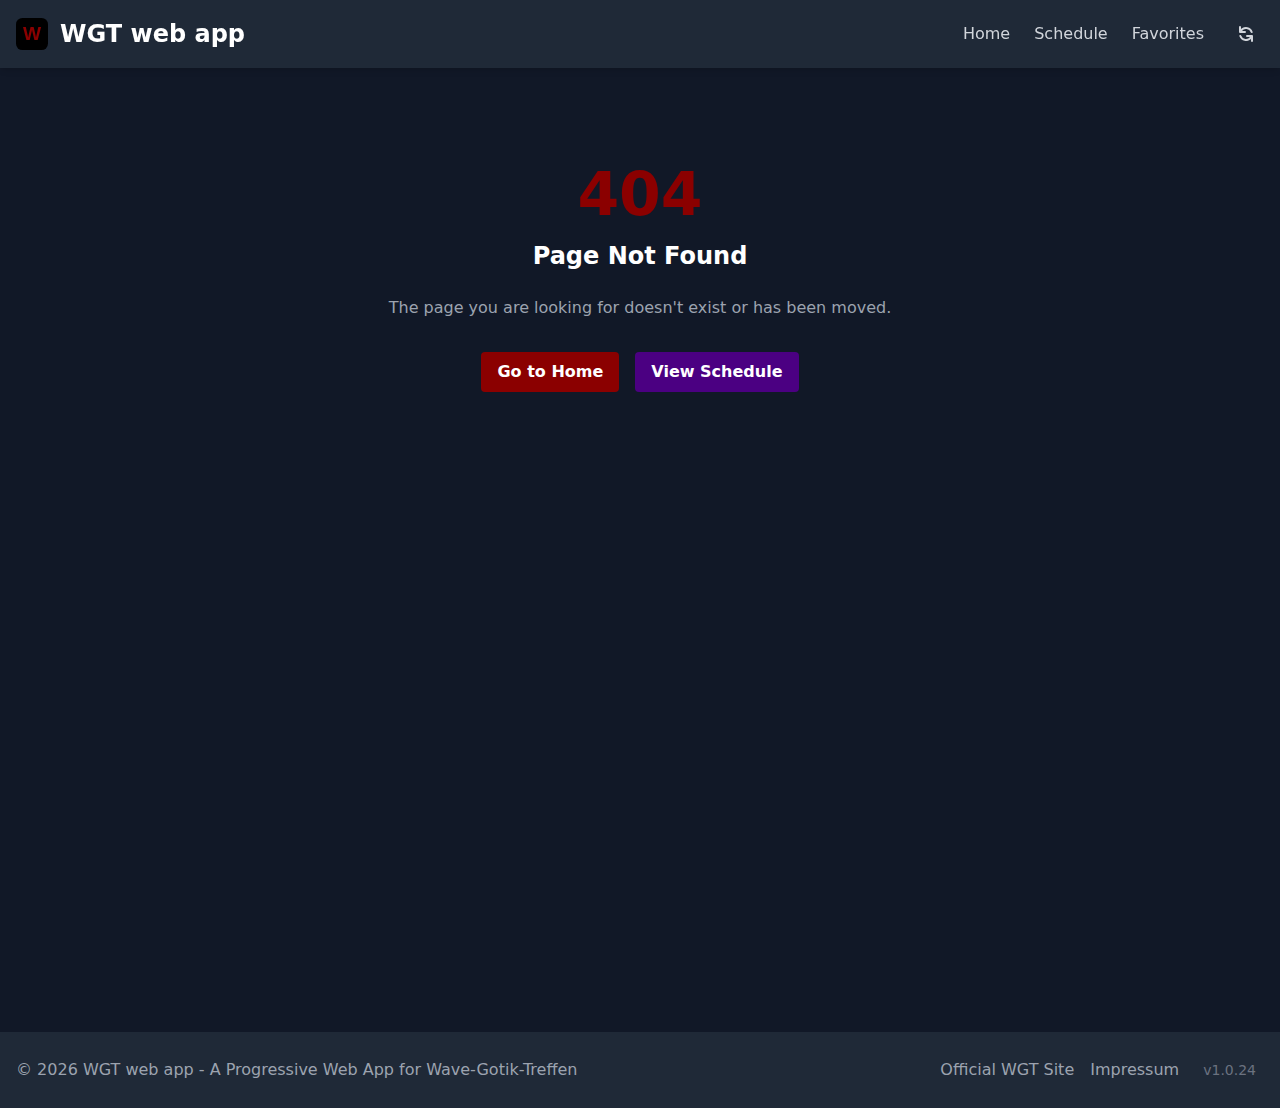
<file: index.html>
<!DOCTYPE html>
<html lang="en" style="background-color: #111827;">
<head>
  <meta charset="UTF-8" />
  <meta name="viewport" content="width=device-width, initial-scale=1.0" />
  <meta name="description" content="Wave-Gotik-Treffen Festival Guide - Your personal festival schedule maker" />
  <link rel="icon" type="image/svg+xml" href="/assets/favicon-B_x_NwUV.svg" />
  <meta name="theme-color" content="#000000" />
  <title>WGT web app</title>
  
  <!-- Inline critical CSS for skeleton loading -->
  <style>
    body { margin: 0; font-family: system-ui, -apple-system, BlinkMacSystemFont, 'Segoe UI', Roboto, Oxygen, Ubuntu, Cantarell, 'Open Sans', 'Helvetica Neue', sans-serif; }
    .skeleton-app { min-height: 100vh; display: flex; flex-direction: column; background-color: #111827; color: white; }
    .skeleton-header { background-color: #1f2937; box-shadow: 0 4px 6px -1px rgba(0, 0, 0, 0.1); position: sticky; top: 0; z-index: 50; }
    .skeleton-container { max-width: 1200px; margin: 0 auto; padding: 0 1rem; }
    .skeleton-header-content { padding: 1rem 0; display: flex; flex-direction: column; }
    .skeleton-brand { display: flex; align-items: center; margin-bottom: 1rem; }
    .skeleton-logo { width: 2rem; height: 2rem; background-color: #374151; border-radius: 0.25rem; margin-right: 0.75rem; display: none; }
    .skeleton-title { height: 2rem; background-color: #374151; border-radius: 0.25rem; width: 8rem; }
    .skeleton-nav { display: flex; align-items: center; gap: 1.5rem; }
    .skeleton-nav-list { display: flex; gap: 1.5rem; list-style: none; margin: 0; padding: 0; }
    .skeleton-nav-item { height: 1.25rem; background-color: #374151; border-radius: 0.25rem; }
    .skeleton-nav-item:nth-child(1) { width: 3rem; }
    .skeleton-nav-item:nth-child(2) { width: 4rem; }
    .skeleton-nav-item:nth-child(3) { width: 4rem; }
    .skeleton-update-btn { width: 2.25rem; height: 2.25rem; background-color: #374151; border-radius: 0.375rem; }
    .skeleton-main { flex-grow: 1; padding: 2rem 0; }
    .skeleton-content { animation: pulse 2s cubic-bezier(0.4, 0, 0.6, 1) infinite; }
    .skeleton-card { background-color: #1f2937; padding: 1rem; border-radius: 0.5rem; margin-bottom: 0.5rem; }
    .skeleton-card-header { display: flex; justify-content: space-between; align-items: flex-start; }
    .skeleton-card-content { flex: 1; }
    .skeleton-band-name { height: 1.5rem; background-color: #374151; border-radius: 0.25rem; width: 75%; margin-bottom: 0.5rem; }
    .skeleton-genre { height: 1rem; background-color: #374151; border-radius: 0.25rem; width: 50%; margin-bottom: 0.75rem; }
    .skeleton-favorite { height: 1.5rem; width: 1.5rem; background-color: #374151; border-radius: 0.25rem; }
    .skeleton-details { margin-top: 0.75rem; }
    .skeleton-detail-row { display: flex; align-items: center; margin-bottom: 0.5rem; }
    .skeleton-detail-label { width: 5rem; height: 1rem; background-color: #374151; border-radius: 0.25rem; margin-right: 1rem; }
    .skeleton-detail-value { height: 1rem; background-color: #374151; border-radius: 0.25rem; }
    .skeleton-detail-value:nth-child(2) { width: 6rem; }
    .skeleton-detail-value:nth-child(3) { width: 8rem; }
    .skeleton-detail-value:nth-child(4) { width: 10rem; }
    .skeleton-address { margin-left: 5rem; height: 0.75rem; background-color: #374151; border-radius: 0.25rem; width: 14rem; }
    .skeleton-footer { background-color: #1f2937; color: #9ca3af; padding: 1.5rem 0; margin-top: auto; text-align: center; }
    .skeleton-footer-text { height: 1rem; background-color: #374151; border-radius: 0.25rem; margin: 0 auto 0.5rem; }
    .skeleton-footer-text:first-child { width: 16rem; }
    .skeleton-footer-text:last-child { width: 12rem; }
    .skeleton-loading-msg { text-align: center; margin-top: 2rem; }
    .skeleton-loading-text { height: 1rem; background-color: #374151; border-radius: 0.25rem; width: 12rem; margin: 0 auto 0.5rem; }
    @keyframes pulse { 0%, 100% { opacity: 1; } 50% { opacity: 0.5; } }
    @media (min-width: 768px) {
      .skeleton-header-content { flex-direction: row; justify-content: space-between; align-items: center; }
      .skeleton-brand { margin-bottom: 0; }
      .skeleton-logo { display: block; }
      .skeleton-nav { gap: 1.5rem; }
      .skeleton-card { margin-bottom: 1rem; }
    }
  </style>
  
  <!-- Start Single Page Apps for GitHub Pages -->
  <script type="text/javascript">
    // Single Page Apps for GitHub Pages
    // MIT License
    // https://github.com/rafgraph/spa-github-pages
    // This script checks to see if a redirect is present in the query string,
    // converts it back into the correct url and adds it to the
    // browser's history using window.history.replaceState(...),
    // which won't cause the browser to attempt to load the new url.
    // When the single page app is loaded further down in this file,
    // the correct url will be waiting in the browser's history for
    // the single page app to route accordingly.
    (function(l) {
      if (l.search[1] === '/' ) {
        var decoded = l.search.slice(1).split('&').map(function(s) { 
          return s.replace(/~and~/g, '&')
        }).join('?');
        window.history.replaceState(null, null,
            l.pathname.slice(0, -1) + decoded + l.hash
        );
      }
    }(window.location))
  </script>
  <!-- End Single Page Apps for GitHub Pages -->
  <script type="module" crossorigin src="/assets/main-DueK7COG.js"></script>
  <link rel="stylesheet" crossorigin href="/assets/main-DUFsr0ZK.css">
<link rel="manifest" href="/manifest.webmanifest"><script id="vite-plugin-pwa:register-sw" src="/registerSW.js"></script></head>
<body class="bg-gray-900 text-white">
  <div id="app">
    <!-- Prerendered skeleton content shown before JS loads -->
    <div class="skeleton-app">
      <!-- Header skeleton -->
      <header class="skeleton-header">
        <div class="skeleton-container">
          <div class="skeleton-header-content">
            <div class="skeleton-brand">
              <div class="skeleton-logo"></div>
              <div class="skeleton-title"></div>
            </div>
            <div class="skeleton-nav">
              <ul class="skeleton-nav-list">
                <li class="skeleton-nav-item"></li>
                <li class="skeleton-nav-item"></li>
                <li class="skeleton-nav-item"></li>
              </ul>
              <div class="skeleton-update-btn"></div>
            </div>
          </div>
        </div>
      </header>
      
      <!-- Main content skeleton -->
      <main class="skeleton-main">
        <div class="skeleton-container">
          <div class="skeleton-content">
            <!-- Event cards skeleton -->
            <div class="skeleton-card">
              <div class="skeleton-card-header">
                <div class="skeleton-card-content">
                  <div class="skeleton-band-name"></div>
                  <div class="skeleton-genre"></div>
                </div>
                <div class="skeleton-favorite"></div>
              </div>
              <div class="skeleton-details">
                <div class="skeleton-detail-row">
                  <div class="skeleton-detail-label"></div>
                  <div class="skeleton-detail-value"></div>
                </div>
                <div class="skeleton-detail-row">
                  <div class="skeleton-detail-label"></div>
                  <div class="skeleton-detail-value"></div>
                </div>
                <div class="skeleton-detail-row">
                  <div class="skeleton-detail-label"></div>
                  <div class="skeleton-detail-value"></div>
                </div>
                <div class="skeleton-address"></div>
              </div>
            </div>
            
            <div class="skeleton-card">
              <div class="skeleton-card-header">
                <div class="skeleton-card-content">
                  <div class="skeleton-band-name"></div>
                  <div class="skeleton-genre"></div>
                </div>
                <div class="skeleton-favorite"></div>
              </div>
              <div class="skeleton-details">
                <div class="skeleton-detail-row">
                  <div class="skeleton-detail-label"></div>
                  <div class="skeleton-detail-value"></div>
                </div>
                <div class="skeleton-detail-row">
                  <div class="skeleton-detail-label"></div>
                  <div class="skeleton-detail-value"></div>
                </div>
                <div class="skeleton-detail-row">
                  <div class="skeleton-detail-label"></div>
                  <div class="skeleton-detail-value"></div>
                </div>
                <div class="skeleton-address"></div>
              </div>
            </div>
            
            <div class="skeleton-card">
              <div class="skeleton-card-header">
                <div class="skeleton-card-content">
                  <div class="skeleton-band-name"></div>
                  <div class="skeleton-genre"></div>
                </div>
                <div class="skeleton-favorite"></div>
              </div>
              <div class="skeleton-details">
                <div class="skeleton-detail-row">
                  <div class="skeleton-detail-label"></div>
                  <div class="skeleton-detail-value"></div>
                </div>
                <div class="skeleton-detail-row">
                  <div class="skeleton-detail-label"></div>
                  <div class="skeleton-detail-value"></div>
                </div>
                <div class="skeleton-detail-row">
                  <div class="skeleton-detail-label"></div>
                  <div class="skeleton-detail-value"></div>
                </div>
                <div class="skeleton-address"></div>
              </div>
            </div>
            
            <!-- Loading message -->
            <div class="skeleton-loading-msg">
              <div class="skeleton-loading-text"></div>
              <p style="color: #9ca3af;">Loading WGT web app...</p>
            </div>
          </div>
        </div>
      </main>
      
      <!-- Footer skeleton -->
      <footer class="skeleton-footer">
        <div class="skeleton-container">
          <div class="skeleton-footer-text"></div>
          <div class="skeleton-footer-text"></div>
        </div>
      </footer>
    </div>
  </div>
</body>
</html>
</file>
<file: assets/main-DUFsr0ZK.css>
.router-container{position:relative;overflow-x:hidden;overflow-y:visible;width:100%}.current-page{position:relative;left:0;width:100%;min-height:100vh;z-index:2}.prev-page{position:absolute;top:0;left:0;width:100%;min-height:100vh;z-index:1}.forward-navigation.transitioning .prev-page{animation:slideOutToLeft .3s ease-in-out}.forward-navigation.transitioning .current-page{animation:slideInFromRight .3s ease-in-out}.back-navigation.transitioning .prev-page{animation:slideOutToRight .3s ease-in-out}.back-navigation.transitioning .current-page{animation:slideInFromLeft .3s ease-in-out}@keyframes slideInFromRight{0%{transform:translate(120%)}to{transform:translate(0)}}@keyframes slideOutToLeft{0%{transform:translate(0)}to{transform:translate(-100%)}}@keyframes slideInFromLeft{0%{transform:translate(-100%)}to{transform:translate(0)}}@keyframes slideOutToRight{0%{transform:translate(0)}to{transform:translate(100%)}}*,:before,:after{--tw-border-spacing-x: 0;--tw-border-spacing-y: 0;--tw-translate-x: 0;--tw-translate-y: 0;--tw-rotate: 0;--tw-skew-x: 0;--tw-skew-y: 0;--tw-scale-x: 1;--tw-scale-y: 1;--tw-pan-x: ;--tw-pan-y: ;--tw-pinch-zoom: ;--tw-scroll-snap-strictness: proximity;--tw-gradient-from-position: ;--tw-gradient-via-position: ;--tw-gradient-to-position: ;--tw-ordinal: ;--tw-slashed-zero: ;--tw-numeric-figure: ;--tw-numeric-spacing: ;--tw-numeric-fraction: ;--tw-ring-inset: ;--tw-ring-offset-width: 0px;--tw-ring-offset-color: #fff;--tw-ring-color: rgb(59 130 246 / .5);--tw-ring-offset-shadow: 0 0 #0000;--tw-ring-shadow: 0 0 #0000;--tw-shadow: 0 0 #0000;--tw-shadow-colored: 0 0 #0000;--tw-blur: ;--tw-brightness: ;--tw-contrast: ;--tw-grayscale: ;--tw-hue-rotate: ;--tw-invert: ;--tw-saturate: ;--tw-sepia: ;--tw-drop-shadow: ;--tw-backdrop-blur: ;--tw-backdrop-brightness: ;--tw-backdrop-contrast: ;--tw-backdrop-grayscale: ;--tw-backdrop-hue-rotate: ;--tw-backdrop-invert: ;--tw-backdrop-opacity: ;--tw-backdrop-saturate: ;--tw-backdrop-sepia: ;--tw-contain-size: ;--tw-contain-layout: ;--tw-contain-paint: ;--tw-contain-style: }::backdrop{--tw-border-spacing-x: 0;--tw-border-spacing-y: 0;--tw-translate-x: 0;--tw-translate-y: 0;--tw-rotate: 0;--tw-skew-x: 0;--tw-skew-y: 0;--tw-scale-x: 1;--tw-scale-y: 1;--tw-pan-x: ;--tw-pan-y: ;--tw-pinch-zoom: ;--tw-scroll-snap-strictness: proximity;--tw-gradient-from-position: ;--tw-gradient-via-position: ;--tw-gradient-to-position: ;--tw-ordinal: ;--tw-slashed-zero: ;--tw-numeric-figure: ;--tw-numeric-spacing: ;--tw-numeric-fraction: ;--tw-ring-inset: ;--tw-ring-offset-width: 0px;--tw-ring-offset-color: #fff;--tw-ring-color: rgb(59 130 246 / .5);--tw-ring-offset-shadow: 0 0 #0000;--tw-ring-shadow: 0 0 #0000;--tw-shadow: 0 0 #0000;--tw-shadow-colored: 0 0 #0000;--tw-blur: ;--tw-brightness: ;--tw-contrast: ;--tw-grayscale: ;--tw-hue-rotate: ;--tw-invert: ;--tw-saturate: ;--tw-sepia: ;--tw-drop-shadow: ;--tw-backdrop-blur: ;--tw-backdrop-brightness: ;--tw-backdrop-contrast: ;--tw-backdrop-grayscale: ;--tw-backdrop-hue-rotate: ;--tw-backdrop-invert: ;--tw-backdrop-opacity: ;--tw-backdrop-saturate: ;--tw-backdrop-sepia: ;--tw-contain-size: ;--tw-contain-layout: ;--tw-contain-paint: ;--tw-contain-style: }*,:before,:after{box-sizing:border-box;border-width:0;border-style:solid;border-color:#e5e7eb}:before,:after{--tw-content: ""}html,:host{line-height:1.5;-webkit-text-size-adjust:100%;-moz-tab-size:4;-o-tab-size:4;tab-size:4;font-family:ui-sans-serif,system-ui,sans-serif,"Apple Color Emoji","Segoe UI Emoji",Segoe UI Symbol,"Noto Color Emoji";font-feature-settings:normal;font-variation-settings:normal;-webkit-tap-highlight-color:transparent}body{margin:0;line-height:inherit}hr{height:0;color:inherit;border-top-width:1px}abbr:where([title]){-webkit-text-decoration:underline dotted;text-decoration:underline dotted}h1,h2,h3,h4,h5,h6{font-size:inherit;font-weight:inherit}a{color:inherit;text-decoration:inherit}b,strong{font-weight:bolder}code,kbd,samp,pre{font-family:ui-monospace,SFMono-Regular,Menlo,Monaco,Consolas,Liberation Mono,Courier New,monospace;font-feature-settings:normal;font-variation-settings:normal;font-size:1em}small{font-size:80%}sub,sup{font-size:75%;line-height:0;position:relative;vertical-align:baseline}sub{bottom:-.25em}sup{top:-.5em}table{text-indent:0;border-color:inherit;border-collapse:collapse}button,input,optgroup,select,textarea{font-family:inherit;font-feature-settings:inherit;font-variation-settings:inherit;font-size:100%;font-weight:inherit;line-height:inherit;letter-spacing:inherit;color:inherit;margin:0;padding:0}button,select{text-transform:none}button,input:where([type=button]),input:where([type=reset]),input:where([type=submit]){-webkit-appearance:button;background-color:transparent;background-image:none}:-moz-focusring{outline:auto}:-moz-ui-invalid{box-shadow:none}progress{vertical-align:baseline}::-webkit-inner-spin-button,::-webkit-outer-spin-button{height:auto}[type=search]{-webkit-appearance:textfield;outline-offset:-2px}::-webkit-search-decoration{-webkit-appearance:none}::-webkit-file-upload-button{-webkit-appearance:button;font:inherit}summary{display:list-item}blockquote,dl,dd,h1,h2,h3,h4,h5,h6,hr,figure,p,pre{margin:0}fieldset{margin:0;padding:0}legend{padding:0}ol,ul,menu{list-style:none;margin:0;padding:0}dialog{padding:0}textarea{resize:vertical}input::-moz-placeholder,textarea::-moz-placeholder{opacity:1;color:#9ca3af}input::placeholder,textarea::placeholder{opacity:1;color:#9ca3af}button,[role=button]{cursor:pointer}:disabled{cursor:default}img,svg,video,canvas,audio,iframe,embed,object{display:block;vertical-align:middle}img,video{max-width:100%;height:auto}[hidden]:where(:not([hidden=until-found])){display:none}html{font-family:system-ui,-apple-system,BlinkMacSystemFont,Segoe UI,Roboto,Oxygen,Ubuntu,Cantarell,Open Sans,Helvetica Neue,sans-serif}.container{width:100%}@media (min-width: 640px){.container{max-width:640px}}@media (min-width: 768px){.container{max-width:768px}}@media (min-width: 1024px){.container{max-width:1024px}}@media (min-width: 1280px){.container{max-width:1280px}}@media (min-width: 1536px){.container{max-width:1536px}}.btn{border-radius:.25rem;padding:.5rem 1rem;font-weight:600;transition-property:color,background-color,border-color,text-decoration-color,fill,stroke;transition-timing-function:cubic-bezier(.4,0,.2,1);transition-duration:.15s}.btn-primary{--tw-bg-opacity: 1;background-color:rgb(139 0 0 / var(--tw-bg-opacity, 1));--tw-text-opacity: 1;color:rgb(255 255 255 / var(--tw-text-opacity, 1))}.btn-primary:hover{--tw-bg-opacity: 1;background-color:rgb(153 27 27 / var(--tw-bg-opacity, 1))}.btn-secondary{--tw-bg-opacity: 1;background-color:rgb(75 0 130 / var(--tw-bg-opacity, 1));--tw-text-opacity: 1;color:rgb(255 255 255 / var(--tw-text-opacity, 1))}.btn-secondary:hover{--tw-bg-opacity: 1;background-color:rgb(88 28 135 / var(--tw-bg-opacity, 1))}.card{border-radius:.5rem;--tw-bg-opacity: 1;background-color:rgb(31 41 55 / var(--tw-bg-opacity, 1));padding:1rem;--tw-shadow: 0 4px 6px -1px rgb(0 0 0 / .1), 0 2px 4px -2px rgb(0 0 0 / .1);--tw-shadow-colored: 0 4px 6px -1px var(--tw-shadow-color), 0 2px 4px -2px var(--tw-shadow-color);box-shadow:var(--tw-ring-offset-shadow, 0 0 #0000),var(--tw-ring-shadow, 0 0 #0000),var(--tw-shadow)}.favorite-icon{cursor:pointer;--tw-text-opacity: 1;color:rgb(156 163 175 / var(--tw-text-opacity, 1));transition-property:color,background-color,border-color,text-decoration-color,fill,stroke;transition-timing-function:cubic-bezier(.4,0,.2,1);transition-duration:.15s}.favorite-icon:hover,.favorite-icon.active{--tw-text-opacity: 1;color:rgb(250 204 21 / var(--tw-text-opacity, 1))}.fixed{position:fixed}.absolute{position:absolute}.sticky{position:sticky}.inset-0{top:0;right:0;bottom:0;left:0}.-right-1{right:-.25rem}.-top-1{top:-.25rem}.bottom-4{bottom:1rem}.left-4{left:1rem}.right-4{right:1rem}.top-0{top:0}.top-\[6\.5em\]{top:6.5em}.z-40{z-index:40}.z-50{z-index:50}.m-4{margin:1rem}.-mx-4{margin-left:-1rem;margin-right:-1rem}.mx-4{margin-left:1rem;margin-right:1rem}.mx-auto{margin-left:auto;margin-right:auto}.mb-1{margin-bottom:.25rem}.mb-10{margin-bottom:2.5rem}.mb-2{margin-bottom:.5rem}.mb-3{margin-bottom:.75rem}.mb-4{margin-bottom:1rem}.mb-6{margin-bottom:1.5rem}.mb-8{margin-bottom:2rem}.ml-2{margin-left:.5rem}.ml-20{margin-left:5rem}.ml-3{margin-left:.75rem}.ml-4{margin-left:1rem}.mr-2{margin-right:.5rem}.mr-3{margin-right:.75rem}.mr-4{margin-right:1rem}.mt-1{margin-top:.25rem}.mt-12{margin-top:3rem}.mt-2{margin-top:.5rem}.mt-3{margin-top:.75rem}.mt-4{margin-top:1rem}.mt-6{margin-top:1.5rem}.mt-8{margin-top:2rem}.mt-auto{margin-top:auto}.block{display:block}.inline-block{display:inline-block}.flex{display:flex}.grid{display:grid}.hidden{display:none}.h-3{height:.75rem}.h-4{height:1rem}.h-5{height:1.25rem}.h-6{height:1.5rem}.h-8{height:2rem}.h-9{height:2.25rem}.max-h-0{max-height:0px}.max-h-96{max-height:24rem}.min-h-\[100px\]{min-height:100px}.min-h-screen{min-height:100vh}.w-1\/2{width:50%}.w-1\/3{width:33.333333%}.w-12{width:3rem}.w-16{width:4rem}.w-20{width:5rem}.w-24{width:6rem}.w-3{width:.75rem}.w-3\/4{width:75%}.w-32{width:8rem}.w-40{width:10rem}.w-48{width:12rem}.w-5{width:1.25rem}.w-56{width:14rem}.w-6{width:1.5rem}.w-64{width:16rem}.w-8{width:2rem}.w-9{width:2.25rem}.w-full{width:100%}.min-w-0{min-width:0px}.max-w-4xl{max-width:56rem}.max-w-md{max-width:28rem}.flex-1{flex:1 1 0%}.flex-shrink-0{flex-shrink:0}.flex-grow{flex-grow:1}.rotate-180{--tw-rotate: 180deg;transform:translate(var(--tw-translate-x),var(--tw-translate-y)) rotate(var(--tw-rotate)) skew(var(--tw-skew-x)) skewY(var(--tw-skew-y)) scaleX(var(--tw-scale-x)) scaleY(var(--tw-scale-y))}.transform{transform:translate(var(--tw-translate-x),var(--tw-translate-y)) rotate(var(--tw-rotate)) skew(var(--tw-skew-x)) skewY(var(--tw-skew-y)) scaleX(var(--tw-scale-x)) scaleY(var(--tw-scale-y))}@keyframes pulse{50%{opacity:.5}}.animate-pulse{animation:pulse 2s cubic-bezier(.4,0,.6,1) infinite}.cursor-pointer{cursor:pointer}.resize-y{resize:vertical}.list-inside{list-style-position:inside}.list-disc{list-style-type:disc}.grid-cols-1{grid-template-columns:repeat(1,minmax(0,1fr))}.flex-col{flex-direction:column}.items-start{align-items:flex-start}.items-center{align-items:center}.justify-center{justify-content:center}.justify-between{justify-content:space-between}.gap-2{gap:.5rem}.gap-4{gap:1rem}.space-x-2>:not([hidden])~:not([hidden]){--tw-space-x-reverse: 0;margin-right:calc(.5rem * var(--tw-space-x-reverse));margin-left:calc(.5rem * calc(1 - var(--tw-space-x-reverse)))}.space-x-3>:not([hidden])~:not([hidden]){--tw-space-x-reverse: 0;margin-right:calc(.75rem * var(--tw-space-x-reverse));margin-left:calc(.75rem * calc(1 - var(--tw-space-x-reverse)))}.space-x-4>:not([hidden])~:not([hidden]){--tw-space-x-reverse: 0;margin-right:calc(1rem * var(--tw-space-x-reverse));margin-left:calc(1rem * calc(1 - var(--tw-space-x-reverse)))}.space-x-6>:not([hidden])~:not([hidden]){--tw-space-x-reverse: 0;margin-right:calc(1.5rem * var(--tw-space-x-reverse));margin-left:calc(1.5rem * calc(1 - var(--tw-space-x-reverse)))}.space-y-1>:not([hidden])~:not([hidden]){--tw-space-y-reverse: 0;margin-top:calc(.25rem * calc(1 - var(--tw-space-y-reverse)));margin-bottom:calc(.25rem * var(--tw-space-y-reverse))}.space-y-2>:not([hidden])~:not([hidden]){--tw-space-y-reverse: 0;margin-top:calc(.5rem * calc(1 - var(--tw-space-y-reverse)));margin-bottom:calc(.5rem * var(--tw-space-y-reverse))}.space-y-4>:not([hidden])~:not([hidden]){--tw-space-y-reverse: 0;margin-top:calc(1rem * calc(1 - var(--tw-space-y-reverse)));margin-bottom:calc(1rem * var(--tw-space-y-reverse))}.space-y-8>:not([hidden])~:not([hidden]){--tw-space-y-reverse: 0;margin-top:calc(2rem * calc(1 - var(--tw-space-y-reverse)));margin-bottom:calc(2rem * var(--tw-space-y-reverse))}.overflow-hidden{overflow:hidden}.overflow-visible{overflow:visible}.truncate{overflow:hidden;text-overflow:ellipsis;white-space:nowrap}.whitespace-pre-wrap{white-space:pre-wrap}.rounded{border-radius:.25rem}.rounded-full{border-radius:9999px}.rounded-lg{border-radius:.5rem}.rounded-md{border-radius:.375rem}.border{border-width:1px}.border-b-2{border-bottom-width:2px}.border-t{border-top-width:1px}.border-none{border-style:none}.border-gray-600{--tw-border-opacity: 1;border-color:rgb(75 85 99 / var(--tw-border-opacity, 1))}.border-gray-700{--tw-border-opacity: 1;border-color:rgb(55 65 81 / var(--tw-border-opacity, 1))}.border-wgt-red{--tw-border-opacity: 1;border-color:rgb(139 0 0 / var(--tw-border-opacity, 1))}.border-white{--tw-border-opacity: 1;border-color:rgb(255 255 255 / var(--tw-border-opacity, 1))}.bg-black{--tw-bg-opacity: 1;background-color:rgb(0 0 0 / var(--tw-bg-opacity, 1))}.bg-gray-600{--tw-bg-opacity: 1;background-color:rgb(75 85 99 / var(--tw-bg-opacity, 1))}.bg-gray-700{--tw-bg-opacity: 1;background-color:rgb(55 65 81 / var(--tw-bg-opacity, 1))}.bg-gray-800{--tw-bg-opacity: 1;background-color:rgb(31 41 55 / var(--tw-bg-opacity, 1))}.bg-gray-900{--tw-bg-opacity: 1;background-color:rgb(17 24 39 / var(--tw-bg-opacity, 1))}.bg-green-800{--tw-bg-opacity: 1;background-color:rgb(22 101 52 / var(--tw-bg-opacity, 1))}.bg-green-900{--tw-bg-opacity: 1;background-color:rgb(20 83 45 / var(--tw-bg-opacity, 1))}.bg-red-500{--tw-bg-opacity: 1;background-color:rgb(239 68 68 / var(--tw-bg-opacity, 1))}.bg-red-600{--tw-bg-opacity: 1;background-color:rgb(220 38 38 / var(--tw-bg-opacity, 1))}.bg-red-900{--tw-bg-opacity: 1;background-color:rgb(127 29 29 / var(--tw-bg-opacity, 1))}.bg-transparent{background-color:transparent}.bg-wgt-black\/20{background-color:#0003}.bg-wgt-red{--tw-bg-opacity: 1;background-color:rgb(139 0 0 / var(--tw-bg-opacity, 1))}.bg-white{--tw-bg-opacity: 1;background-color:rgb(255 255 255 / var(--tw-bg-opacity, 1))}.bg-opacity-50{--tw-bg-opacity: .5}.bg-gradient-to-r{background-image:linear-gradient(to right,var(--tw-gradient-stops))}.from-wgt-purple{--tw-gradient-from: #4B0082 var(--tw-gradient-from-position);--tw-gradient-to: rgb(75 0 130 / 0) var(--tw-gradient-to-position);--tw-gradient-stops: var(--tw-gradient-from), var(--tw-gradient-to)}.to-wgt-red{--tw-gradient-to: #8B0000 var(--tw-gradient-to-position)}.p-0{padding:0}.p-2{padding:.5rem}.p-3{padding:.75rem}.p-4{padding:1rem}.p-6{padding:1.5rem}.px-2{padding-left:.5rem;padding-right:.5rem}.px-3{padding-left:.75rem;padding-right:.75rem}.px-4{padding-left:1rem;padding-right:1rem}.px-6{padding-left:1.5rem;padding-right:1.5rem}.py-1{padding-top:.25rem;padding-bottom:.25rem}.py-16{padding-top:4rem;padding-bottom:4rem}.py-2{padding-top:.5rem;padding-bottom:.5rem}.py-3{padding-top:.75rem;padding-bottom:.75rem}.py-4{padding-top:1rem;padding-bottom:1rem}.py-6{padding-top:1.5rem;padding-bottom:1.5rem}.py-8{padding-top:2rem;padding-bottom:2rem}.pb-2{padding-bottom:.5rem}.pb-4{padding-bottom:1rem}.pb-6{padding-bottom:1.5rem}.pt-4{padding-top:1rem}.pt-8{padding-top:2rem}.text-center{text-align:center}.font-mono{font-family:ui-monospace,SFMono-Regular,Menlo,Monaco,Consolas,Liberation Mono,Courier New,monospace}.text-2xl{font-size:1.5rem;line-height:2rem}.text-3xl{font-size:1.875rem;line-height:2.25rem}.text-6xl{font-size:3.75rem;line-height:1}.text-lg{font-size:1.125rem;line-height:1.75rem}.text-sm{font-size:.875rem;line-height:1.25rem}.text-xl{font-size:1.25rem;line-height:1.75rem}.text-xs{font-size:.75rem;line-height:1rem}.font-bold{font-weight:700}.font-medium{font-weight:500}.font-semibold{font-weight:600}.text-blue-600{--tw-text-opacity: 1;color:rgb(37 99 235 / var(--tw-text-opacity, 1))}.text-gray-100{--tw-text-opacity: 1;color:rgb(243 244 246 / var(--tw-text-opacity, 1))}.text-gray-300{--tw-text-opacity: 1;color:rgb(209 213 219 / var(--tw-text-opacity, 1))}.text-gray-400{--tw-text-opacity: 1;color:rgb(156 163 175 / var(--tw-text-opacity, 1))}.text-gray-500{--tw-text-opacity: 1;color:rgb(107 114 128 / var(--tw-text-opacity, 1))}.text-gray-600{--tw-text-opacity: 1;color:rgb(75 85 99 / var(--tw-text-opacity, 1))}.text-gray-700{--tw-text-opacity: 1;color:rgb(55 65 81 / var(--tw-text-opacity, 1))}.text-gray-800{--tw-text-opacity: 1;color:rgb(31 41 55 / var(--tw-text-opacity, 1))}.text-green-200{--tw-text-opacity: 1;color:rgb(187 247 208 / var(--tw-text-opacity, 1))}.text-red-200{--tw-text-opacity: 1;color:rgb(254 202 202 / var(--tw-text-opacity, 1))}.text-red-300{--tw-text-opacity: 1;color:rgb(252 165 165 / var(--tw-text-opacity, 1))}.text-red-400{--tw-text-opacity: 1;color:rgb(248 113 113 / var(--tw-text-opacity, 1))}.text-red-600{--tw-text-opacity: 1;color:rgb(220 38 38 / var(--tw-text-opacity, 1))}.text-wgt-red{--tw-text-opacity: 1;color:rgb(139 0 0 / var(--tw-text-opacity, 1))}.text-white{--tw-text-opacity: 1;color:rgb(255 255 255 / var(--tw-text-opacity, 1))}.underline{text-decoration-line:underline}.opacity-0{opacity:0}.opacity-100{opacity:1}.shadow-lg{--tw-shadow: 0 10px 15px -3px rgb(0 0 0 / .1), 0 4px 6px -4px rgb(0 0 0 / .1);--tw-shadow-colored: 0 10px 15px -3px var(--tw-shadow-color), 0 4px 6px -4px var(--tw-shadow-color);box-shadow:var(--tw-ring-offset-shadow, 0 0 #0000),var(--tw-ring-shadow, 0 0 #0000),var(--tw-shadow)}.shadow-md{--tw-shadow: 0 4px 6px -1px rgb(0 0 0 / .1), 0 2px 4px -2px rgb(0 0 0 / .1);--tw-shadow-colored: 0 4px 6px -1px var(--tw-shadow-color), 0 2px 4px -2px var(--tw-shadow-color);box-shadow:var(--tw-ring-offset-shadow, 0 0 #0000),var(--tw-ring-shadow, 0 0 #0000),var(--tw-shadow)}.filter{filter:var(--tw-blur) var(--tw-brightness) var(--tw-contrast) var(--tw-grayscale) var(--tw-hue-rotate) var(--tw-invert) var(--tw-saturate) var(--tw-sepia) var(--tw-drop-shadow)}.transition{transition-property:color,background-color,border-color,text-decoration-color,fill,stroke,opacity,box-shadow,transform,filter,-webkit-backdrop-filter;transition-property:color,background-color,border-color,text-decoration-color,fill,stroke,opacity,box-shadow,transform,filter,backdrop-filter;transition-property:color,background-color,border-color,text-decoration-color,fill,stroke,opacity,box-shadow,transform,filter,backdrop-filter,-webkit-backdrop-filter;transition-timing-function:cubic-bezier(.4,0,.2,1);transition-duration:.15s}.transition-all{transition-property:all;transition-timing-function:cubic-bezier(.4,0,.2,1);transition-duration:.15s}.transition-colors{transition-property:color,background-color,border-color,text-decoration-color,fill,stroke;transition-timing-function:cubic-bezier(.4,0,.2,1);transition-duration:.15s}.transition-transform{transition-property:transform;transition-timing-function:cubic-bezier(.4,0,.2,1);transition-duration:.15s}.duration-200{transition-duration:.2s}.duration-300{transition-duration:.3s}.ease-in-out{transition-timing-function:cubic-bezier(.4,0,.2,1)}.file\:mr-4::file-selector-button{margin-right:1rem}.file\:rounded::file-selector-button{border-radius:.25rem}.file\:border-0::file-selector-button{border-width:0px}.file\:bg-blue-600::file-selector-button{--tw-bg-opacity: 1;background-color:rgb(37 99 235 / var(--tw-bg-opacity, 1))}.file\:px-4::file-selector-button{padding-left:1rem;padding-right:1rem}.file\:py-2::file-selector-button{padding-top:.5rem;padding-bottom:.5rem}.file\:text-sm::file-selector-button{font-size:.875rem;line-height:1.25rem}.file\:font-semibold::file-selector-button{font-weight:600}.file\:text-white::file-selector-button{--tw-text-opacity: 1;color:rgb(255 255 255 / var(--tw-text-opacity, 1))}.hover\:bg-black:hover{--tw-bg-opacity: 1;background-color:rgb(0 0 0 / var(--tw-bg-opacity, 1))}.hover\:bg-gray-100:hover{--tw-bg-opacity: 1;background-color:rgb(243 244 246 / var(--tw-bg-opacity, 1))}.hover\:bg-gray-700:hover{--tw-bg-opacity: 1;background-color:rgb(55 65 81 / var(--tw-bg-opacity, 1))}.hover\:bg-red-600:hover{--tw-bg-opacity: 1;background-color:rgb(220 38 38 / var(--tw-bg-opacity, 1))}.hover\:bg-red-700:hover{--tw-bg-opacity: 1;background-color:rgb(185 28 28 / var(--tw-bg-opacity, 1))}.hover\:bg-wgt-black\/30:hover{background-color:#0000004d}.hover\:bg-white:hover{--tw-bg-opacity: 1;background-color:rgb(255 255 255 / var(--tw-bg-opacity, 1))}.hover\:bg-opacity-10:hover{--tw-bg-opacity: .1}.hover\:text-blue-800:hover{--tw-text-opacity: 1;color:rgb(30 64 175 / var(--tw-text-opacity, 1))}.hover\:text-gray-300:hover{--tw-text-opacity: 1;color:rgb(209 213 219 / var(--tw-text-opacity, 1))}.hover\:text-wgt-red:hover{--tw-text-opacity: 1;color:rgb(139 0 0 / var(--tw-text-opacity, 1))}.hover\:text-white:hover{--tw-text-opacity: 1;color:rgb(255 255 255 / var(--tw-text-opacity, 1))}.hover\:underline:hover{text-decoration-line:underline}.hover\:file\:bg-blue-700::file-selector-button:hover{--tw-bg-opacity: 1;background-color:rgb(29 78 216 / var(--tw-bg-opacity, 1))}.disabled\:cursor-not-allowed:disabled{cursor:not-allowed}.disabled\:opacity-50:disabled{opacity:.5}@media (min-width: 640px){.sm\:-mx-6{margin-left:-1.5rem;margin-right:-1.5rem}.sm\:flex-row{flex-direction:row}.sm\:px-6{padding-left:1.5rem;padding-right:1.5rem}}@media (min-width: 768px){.md\:left-auto{left:auto}.md\:right-4{right:1rem}.md\:top-2{top:.5rem}.md\:-mx-8{margin-left:-2rem;margin-right:-2rem}.md\:mb-0{margin-bottom:0}.md\:mb-4{margin-bottom:1rem}.md\:mb-8{margin-bottom:2rem}.md\:mt-3{margin-top:.75rem}.md\:block{display:block}.md\:hidden{display:none}.md\:max-w-sm{max-width:24rem}.md\:cursor-default{cursor:default}.md\:grid-cols-4{grid-template-columns:repeat(4,minmax(0,1fr))}.md\:flex-row{flex-direction:row}.md\:items-center{align-items:center}.md\:justify-between{justify-content:space-between}.md\:space-x-4>:not([hidden])~:not([hidden]){--tw-space-x-reverse: 0;margin-right:calc(1rem * var(--tw-space-x-reverse));margin-left:calc(1rem * calc(1 - var(--tw-space-x-reverse)))}.md\:space-y-0>:not([hidden])~:not([hidden]){--tw-space-y-reverse: 0;margin-top:calc(0px * calc(1 - var(--tw-space-y-reverse)));margin-bottom:calc(0px * var(--tw-space-y-reverse))}.md\:overflow-visible{overflow:visible}.md\:px-8{padding-left:2rem;padding-right:2rem}.md\:text-left{text-align:left}.md\:text-2xl{font-size:1.5rem;line-height:2rem}.md\:text-base{font-size:1rem;line-height:1.5rem}.md\:text-xl{font-size:1.25rem;line-height:1.75rem}.md\:hover\:bg-gray-800:hover{--tw-bg-opacity: 1;background-color:rgb(31 41 55 / var(--tw-bg-opacity, 1))}}
</file>
